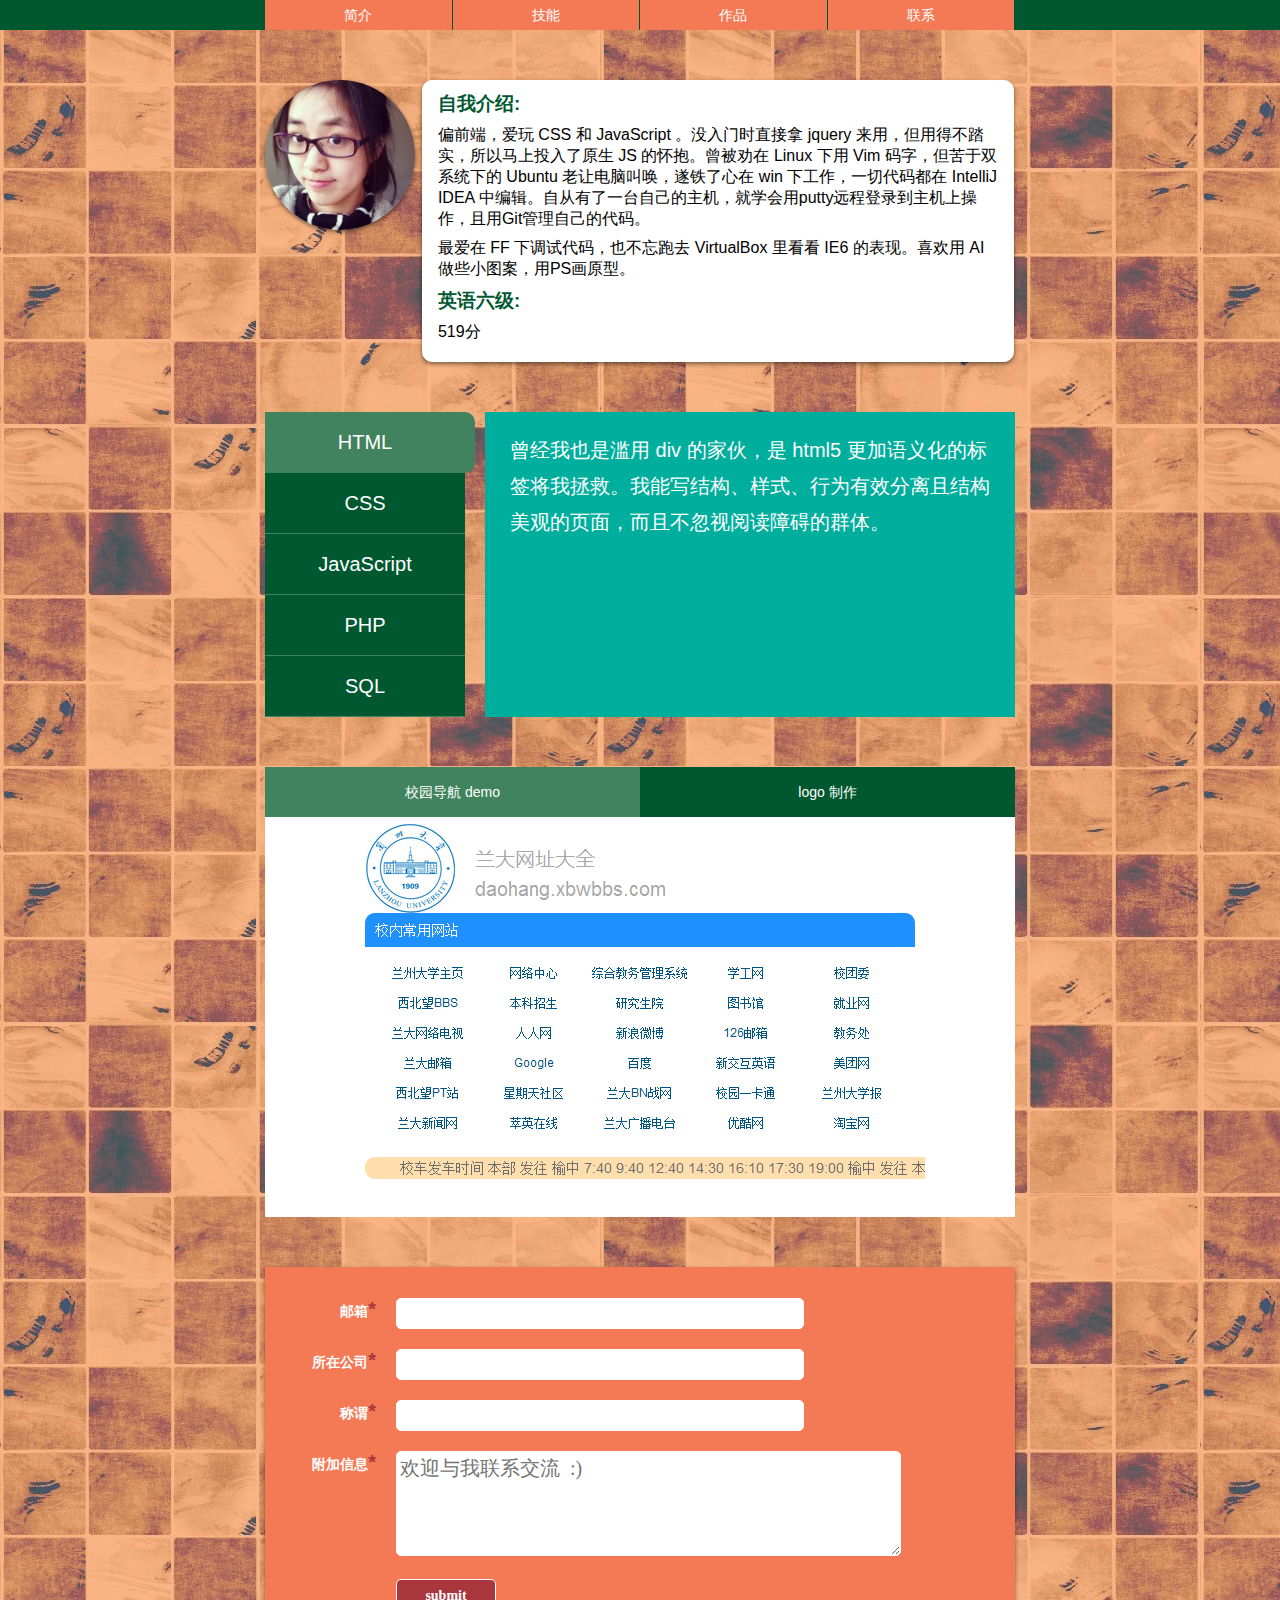
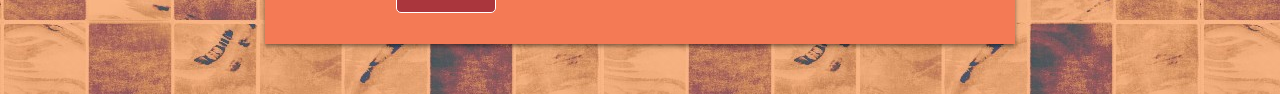
<file: resume/index.html>
<!DOCTYPE html>
<html lang="zh">
<head>
    <meta http-equiv="X-AU-Compatible" content="IE=edge,chrome=1" />
    <meta charset="utf-8" />
    <meta name="description" content="张瑶丹应聘前端实习，目的地最好上浙沪"/>
    <meta  name="keywords" content="张瑶丹；前端；web；实习"/>
    <title>张瑶丹--求职前端简历</title>
    <link rel="stylesheet" href="resume.css"/>
    <link rel="shortcut icon" href="" />
    <script src="resume.js"></script>
    <!--[if IE 6]><script src="IE6.js"></script><![endif]-->
</head>
<body>
<nav>
    <ul>
        <li><a href="#brief-intro">简介</a></li>
        <li><a href="#capability">技能</a></li>
        <li><a href="#works">作品</a></li>
        <li><a href="#contact">联系</a></li>
    </ul>

</nav>
<section id="brief-intro" class="wrap">
    <img alt="photo" src="img/myphoto.jpg">
    <article>
        <h3>自我介绍:</h3> <p>偏前端，爱玩 CSS 和 JavaScript 。没入门时直接拿 jquery 来用，但用得不踏实，所以马上投入了原生 JS 的怀抱。曾被劝在 Linux 下用 Vim 码字，但苦于双系统下的 Ubuntu 老让电脑叫唤，遂铁了心在 win 下工作，一切代码都在 IntelliJ IDEA 中编辑。自从有了一台自己的主机，就学会用putty远程登录到主机上操作，且用Git管理自己的代码。</p>
        <p>最爱在 FF 下调试代码，也不忘跑去 VirtualBox 里看看 IE6 的表现。喜欢用 AI 做些小图案，用PS画原型。</p>
        <h3>英语六级:</h3><p>519分</p>
    </article>
</section>
<section id="capability" class="wrap">
    <ul id="hd">
        <li class="current">HTML</li>
        <li>CSS</li>
        <li>JavaScript</li>
        <li>PHP</li>
        <li>SQL</li>
    </ul>
    <div id="bd">
        <article class="current">曾经我也是滥用 div 的家伙，是 html5 更加语义化的标签将我拯救。我能写结构、样式、行为有效分离且结构美观的页面，而且不忽视阅读障碍的群体。</article>
        <article>我喜欢她看似简单的外表，虽然她老是在别家浏览器上“表现不一”。但只要好好“收拾”一番，美丽友好的外貌便又看见了。在使用 CSS 方面，我深谙规范书写 class 和 id 名所带来的美感。在 class 与 id 的连接符应该用“-”，而不是“_” or 驼峰写法。一些细节也显得尤为重要，例如 onfocus="this.blur()" 所带来的读屏障碍。</article>
        <article >JS最初是用来提交表单用的，不过现在它很多时候用来完成 CSS 无法完成的效果。我喜欢 JS 友好的交互，我也看了《JavaScript DOM 编程艺》、《JavaScript 高级程序设计》这两本书，但是在学习的路上，还是有不少难题，比如闭包的概念与具体使用。学习之路的下一步是好好看 YUI3 的源码，不敢说学习写框架，我只是想先学会优雅地写代码 :)</article>
        <article>PHP对我而言，算是半个后端语言了。会的实在不多，但我还是能让表单成功提交的。</article>
        <article>数据库与PHP配合让我完成了一个小小提交表单的功能。我只掌握了如何连接数据库、建立数据库/表、增删减等基本技能。</article>
    </div>
</section>
<section id="works" class="wrap">
    <ul id="works-hd">
        <li class="current">校园导航 demo</li>
        <li>logo 制作</li>
    </ul>
    <div id="works-bd" >
        <div style="display: block"><a href="/daohang.html"><img src="img/daohang.png" alt="校园导航" title="点击查看"/></a></div>
        <div><img src="img/1.png"/><img src="img/2.png"/><img src="img/3.png"/><img src="img/4.png"/><img src="img/5.png" id="la"/><img src="img/6.png"/></div>
    </div>
</section>
<section id="contact" class="wrap">
    <form method="post" action="form.php">
        <section>
            <label for="mail">邮箱<span>*</span></label>
            <input type="mail" id="mail" name="mail" required="required"/>
        </section>
        <section>
            <label for="company">所在公司<span>*</span></label>
            <input type="text" id="company" name="company" required="required"/>
        </section>
        <section>
            <label for="user">称谓<span>*</span></label>
            <input type="text" id="user" name="user" required="required"/>
        </section>
        <section>
            <label for="message">附加信息<span>*</span></label>
            <textarea id="message" name="message"  placeholder="欢迎与我联系交流  :)"></textarea>
        </section>
        <section>
            <input id="submit" type="submit" value="submit"/>
        </section>
    </form>
</section>




</body>
</html>
</file>
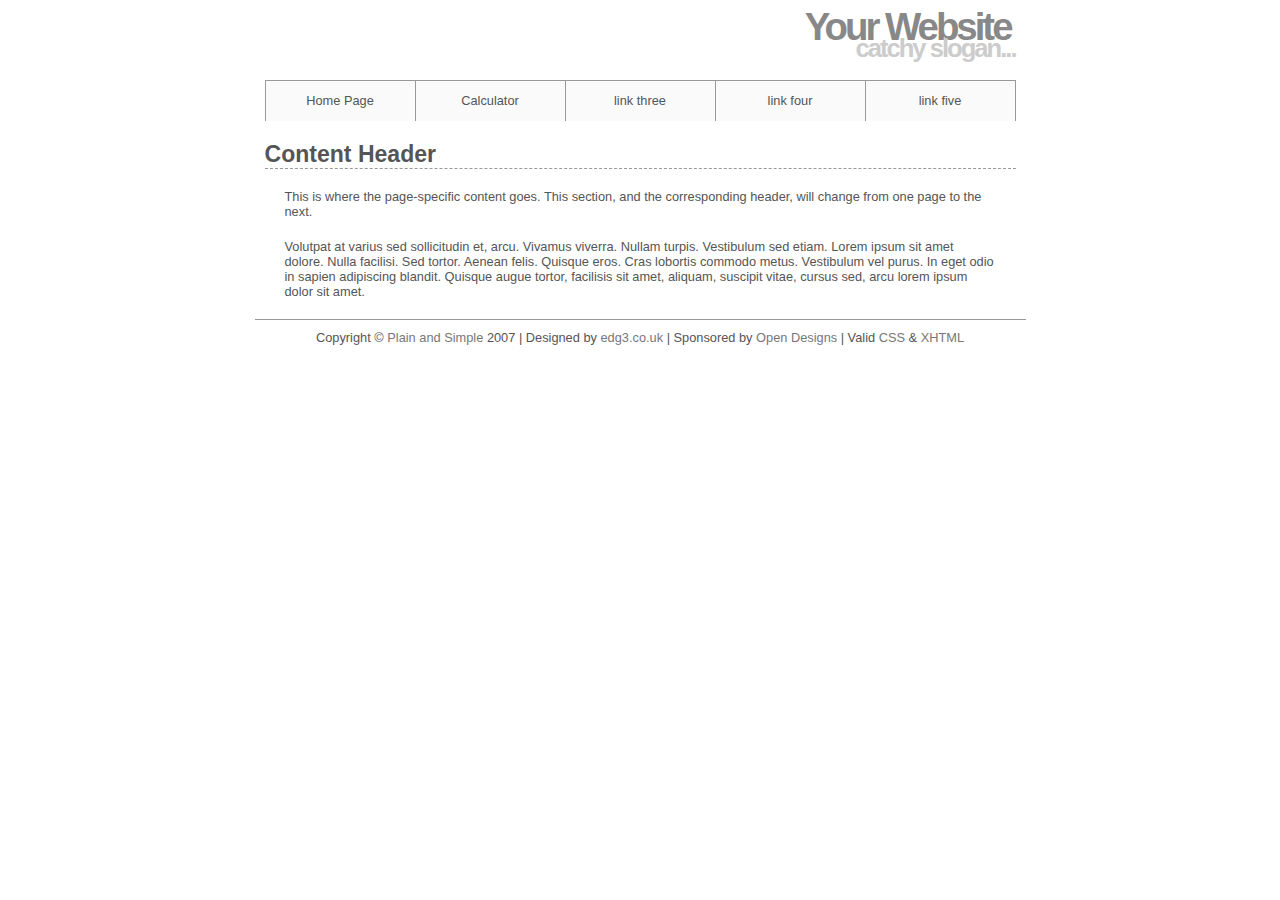
<file: codes/www/php/ch03/index.html>
<!DOCTYPE html PUBLIC "-//W3C//DTD XHTML 1.0 Strict//EN" "http://www.w3.org/TR/xhtml1/DTD/xhtml1-strict.dtd">
<html xmlns="http://www.w3.org/1999/xhtml">
<head>
	<title>Page Title</title>	
	<link rel="stylesheet" href="includes/style.css" type="text/css" media="screen" />
	<meta http-equiv="content-type" content="text/html; charset=utf-8" />
</head>
<body>
	<div id="header">
		<h1>Your Website</h1>
		<h2>catchy slogan...</h2>
	</div>
	<div id="navigation">
		<ul>
			<li><a href="index.php">Home Page</a></li>
			<li><a href="calculator.php">Calculator</a></li>
			<li><a href="#">link three</a></li>
			<li><a href="#">link four</a></li>
			<li><a href="#">link five</a></li>
		</ul>
	</div>
	<div id="content"><!-- Start of the page-specific content. -->
		<h1>Content Header</h1>
			
			<p>This is where the page-specific content goes. This section, and the corresponding header, will change from one page to the next.</p>

			<p>Volutpat at varius sed sollicitudin et, arcu. Vivamus viverra. Nullam turpis. Vestibulum sed etiam. Lorem ipsum sit amet dolore. Nulla facilisi. Sed tortor. Aenean felis. Quisque eros. Cras lobortis commodo metus. Vestibulum vel purus. In eget odio in sapien adipiscing blandit. Quisque augue tortor, facilisis sit amet, aliquam, suscipit vitae, cursus sed, arcu lorem ipsum dolor sit amet.</p>
				
	<!-- End of the page-specific content. --></div>
	
	<div id="footer">
		<p>Copyright &copy; <a href="#">Plain and Simple</a> 2007 | Designed by <a href="http://www.edg3.co.uk/">edg3.co.uk</a> | Sponsored by <a href="http://www.opendesigns.org/">Open Designs</a> | Valid <a href="http://jigsaw.w3.org/css-validator/">CSS</a> &amp; <a href="http://validator.w3.org/">XHTML</a></p>
	</div>
</body>
</html>
</file>
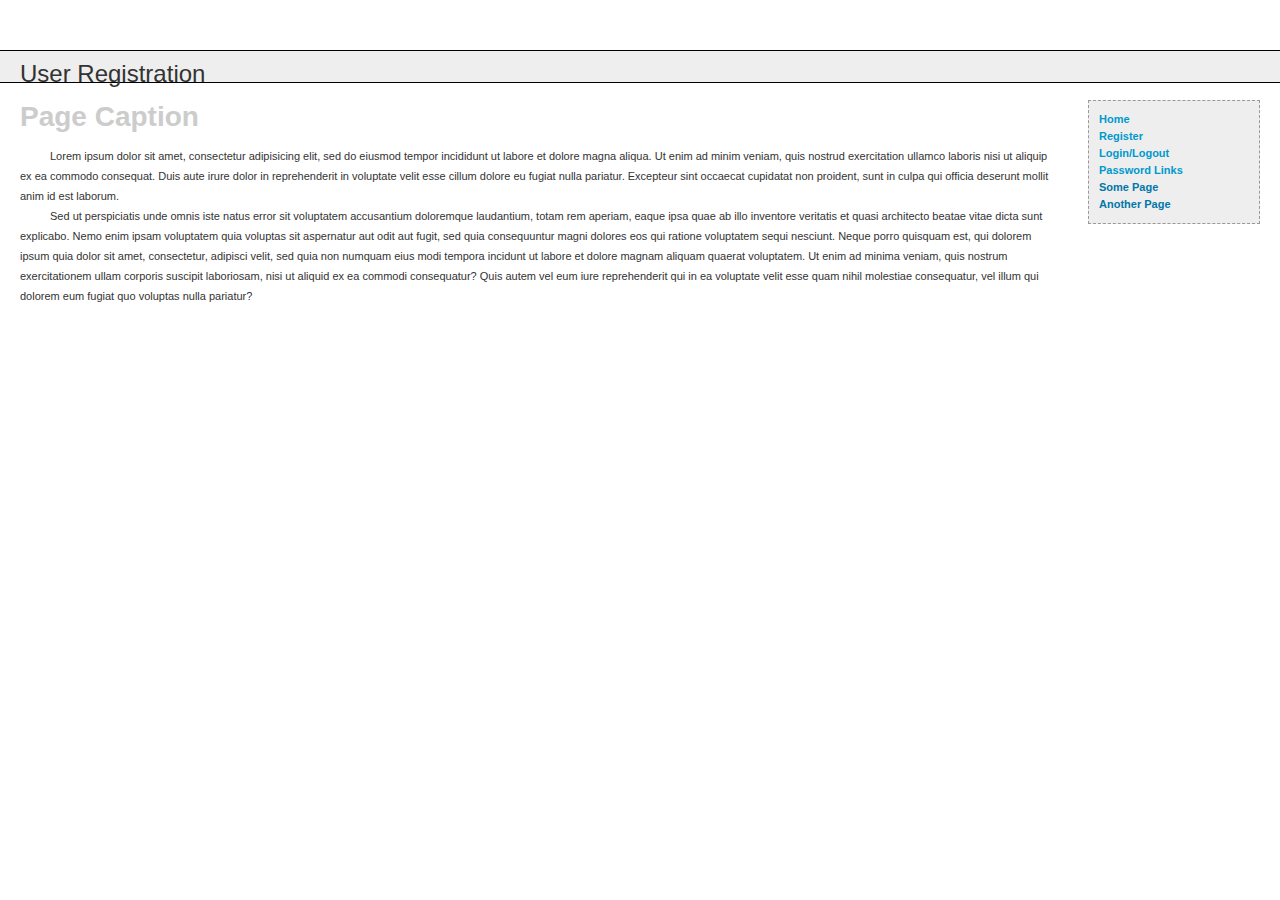
<file: codes/www/php/ch18/html/index.html>
<!DOCTYPE html PUBLIC "-//W3C//DTD XHTML 1.0 Transitional//EN"
        "http://www.w3.org/TR/2000/REC-xhtml1-20000126/DTD/xhtml1-transitional.dtd">
<html xmlns="http://www.w3.org/1999/xhtml" xml:lang="en" lang="en">
<head>
	<meta http-equiv="content-type" content="text/html; charset=iso-8859-1" />
<title>User Registration</title>
<style type="text/css" media="screen">@import "includes/layout.css";</style>
</head>
<body>
<div id="Header">User Registration</div>
<div id="Content">
<!-- End of Header -->

	<h1>Page Caption</h1>
	<p>Lorem ipsum dolor sit amet, consectetur adipisicing elit, sed do eiusmod tempor incididunt ut labore et dolore magna aliqua. Ut enim ad minim veniam, quis nostrud exercitation ullamco laboris nisi ut aliquip ex ea commodo consequat. Duis aute irure dolor in reprehenderit in voluptate velit esse cillum dolore eu fugiat nulla pariatur. Excepteur sint occaecat cupidatat non proident, sunt in culpa qui officia deserunt mollit anim id est laborum.</p>
	<p>Sed ut perspiciatis unde omnis iste natus error sit voluptatem accusantium doloremque laudantium, totam rem aperiam, eaque ipsa quae ab illo inventore veritatis et quasi architecto beatae vitae dicta sunt explicabo. Nemo enim ipsam voluptatem quia voluptas sit aspernatur aut odit aut fugit, sed quia consequuntur magni dolores eos qui ratione voluptatem sequi nesciunt. Neque porro quisquam est, qui dolorem ipsum quia dolor sit amet, consectetur, adipisci velit, sed quia non numquam eius modi tempora incidunt ut labore et dolore magnam aliquam quaerat voluptatem. Ut enim ad minima veniam, quis nostrum exercitationem ullam corporis suscipit laboriosam, nisi ut aliquid ex ea commodi consequatur? Quis autem vel eum iure reprehenderit qui in ea voluptate velit esse quam nihil molestiae consequatur, vel illum qui dolorem eum fugiat quo voluptas nulla pariatur?</p>

<!-- End of Content -->

</div>
<div id="Menu">
	<a href="index.php" title="Home Page">Home</a><br />
	<a href="register.php" title="Register for the Site">Register</a><br />
	<a href="login.php" title="Login/Logout">Login/Logout</a><br />
	<a href="change_password.php" title="Password Links">Password Links</a><br />
	<a href="" title="">Some Page</a><br />
	<a href="" title="">Another Page</a><br />
</div>
</body>
</html>
</file>
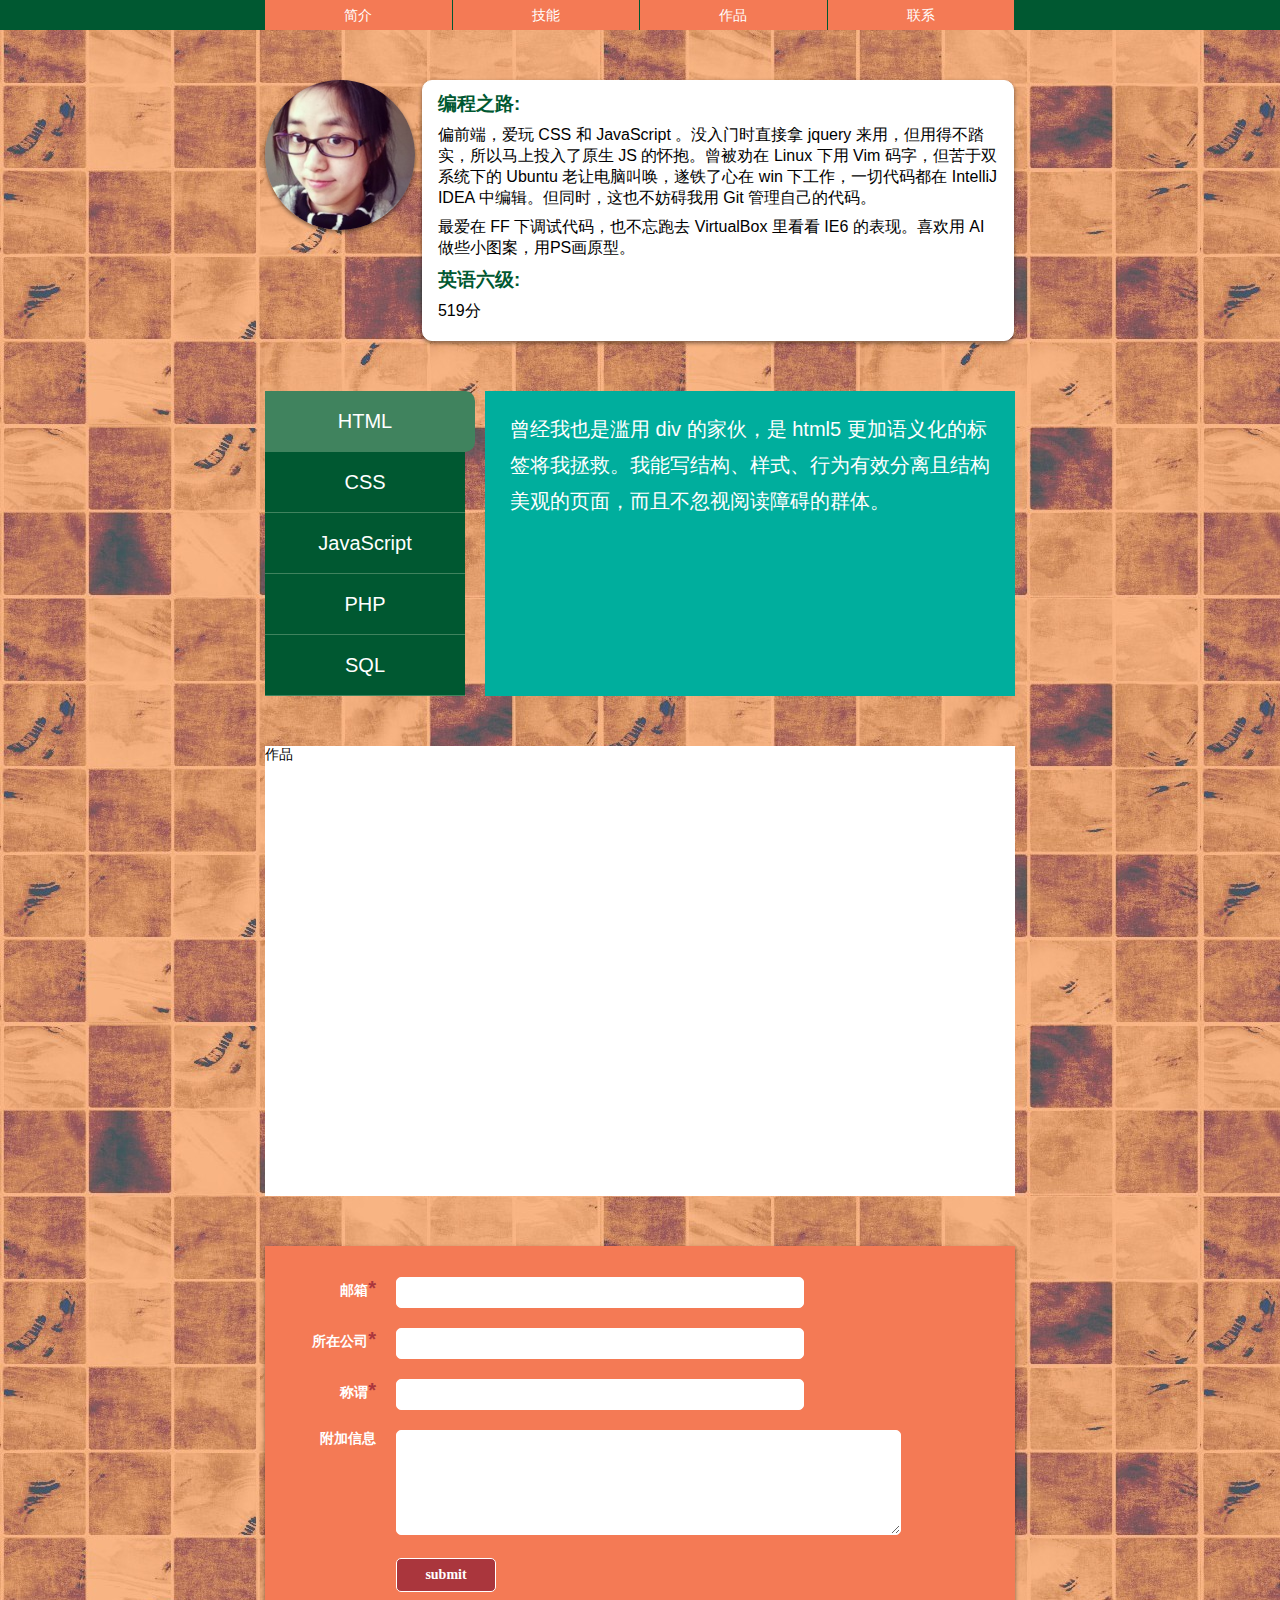
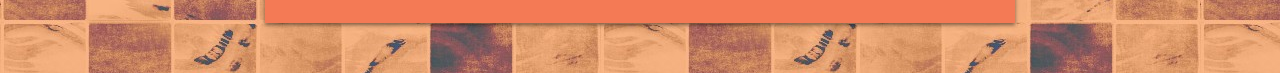
<file: resume/1.html>
<!DOCTYPE html>
<html lang="zh">
<head>
    <meta http-equiv="X-AU-Compatible" content="IE=edge,chrome=1" />
    <meta charset="utf-8" />
    <meta name="description" content="张瑶丹应聘前端实习，目的地最好上浙沪"/>
    <meta  name="keywords" content="张瑶丹；前端；web；实习"/>
    <title>张瑶丹简历</title>
    <link rel="stylesheet" href="resume.css"/>
    <link rel="shortcut icon" href="" />
    <script src="resume.js"></script>
</head>
<body>
<nav>
    <ul>
        <li><a href="#brief-intro">简介</a></li>
        <li><a href="#capability">技能</a></li>
        <li><a href="#works">作品</a></li>
        <li><a href="#contact">联系</a></li>
    </ul>

</nav>
<section id="brief-intro" class="wrap">
    <img alt="photo" src="img/myphoto.jpg">
    <article>
        <h3>编程之路:</h3> <p>偏前端，爱玩 CSS 和 JavaScript 。没入门时直接拿 jquery 来用，但用得不踏实，所以马上投入了原生 JS 的怀抱。曾被劝在 Linux 下用 Vim 码字，但苦于双系统下的 Ubuntu 老让电脑叫唤，遂铁了心在 win 下工作，一切代码都在 IntelliJ IDEA 中编辑。但同时，这也不妨碍我用 Git 管理自己的代码。</p>
        <p>最爱在 FF 下调试代码，也不忘跑去 VirtualBox 里看看 IE6 的表现。喜欢用 AI 做些小图案，用PS画原型。</p>
        <h3>英语六级:</h3><p>519分</p>
    </article>
</section>
<section id="capability" class="wrap">
    <ul id="hd">
        <li class="current">HTML</li>
        <li>CSS</li>
        <li>JavaScript</li>
        <li>PHP</li>
        <li>SQL</li>
    </ul>
    <div id="bd">
        <article class="current">曾经我也是滥用 div 的家伙，是 html5 更加语义化的标签将我拯救。我能写结构、样式、行为有效分离且结构美观的页面，而且不忽视阅读障碍的群体。</article>
        <article>我喜欢她看似简单的外表，虽然她老是在别家浏览器上“表现不一”。但只要好好“收拾”一番，美丽友好的外貌便又看见了。在使用 CSS 方面，我深谙规范书写 class 和 id 名所带来的美感。在 class 与 id 的连接符应该用“-”，而不是“_” or 驼峰写法。一些细节也显得尤为重要，例如 onfocus="this.blur()" 所带来的读屏障碍。</article>
        <article >JS最初是用来提交表单用的，不过现在它很多时候用来完成 CSS 无法完成的效果。我喜欢 JS 友好的交互，我也看了《JavaScript DOM 编程艺》、《JavaScript 高级程序设计》这两本书，但是在学习的路上，还是有不少难题，比如闭包的概念与具体使用。学习之路的下一步是好好看 YUI3 的源码，不敢说学习写框架，我只是想先学会优雅地写代码 ：）</article>
        <article>PHP对我而言，算是半个后端语言了。会的实在不多，但我还是能让表单成功提交的。</article>
        <article>数据库与PHP配合让我完成了一个小小提交表单的功能。我只掌握了如何连接数据库、建立数据库/表、增删减等基本技能。</article>
    </div>
</section>
<section id="works" class="wrap">作品</section>
<section id="contact" class="wrap">
    <form method="post" action="form.php">
        <section>
            <label for="mail">邮箱<span>*</span></label>
            <input type="mail" id="mail" name="mail">
        </section>
        <section>
            <label for="company">所在公司<span>*</span></label>
            <input type="text" id="company" name="company"/>
        </section>
        <section>
            <label for="user">称谓<span>*</span></label>
            <input type="text" id="user" name="user"/>
        </section>
        <section>
            <label for="message">附加信息</label>
            <textarea id="message" name="message" ></textarea>
        </section>
        <section>
            <input id="submit" type="submit" value="submit"/>
        </section>
    </form>
</section>
</body>
</html>
</file>
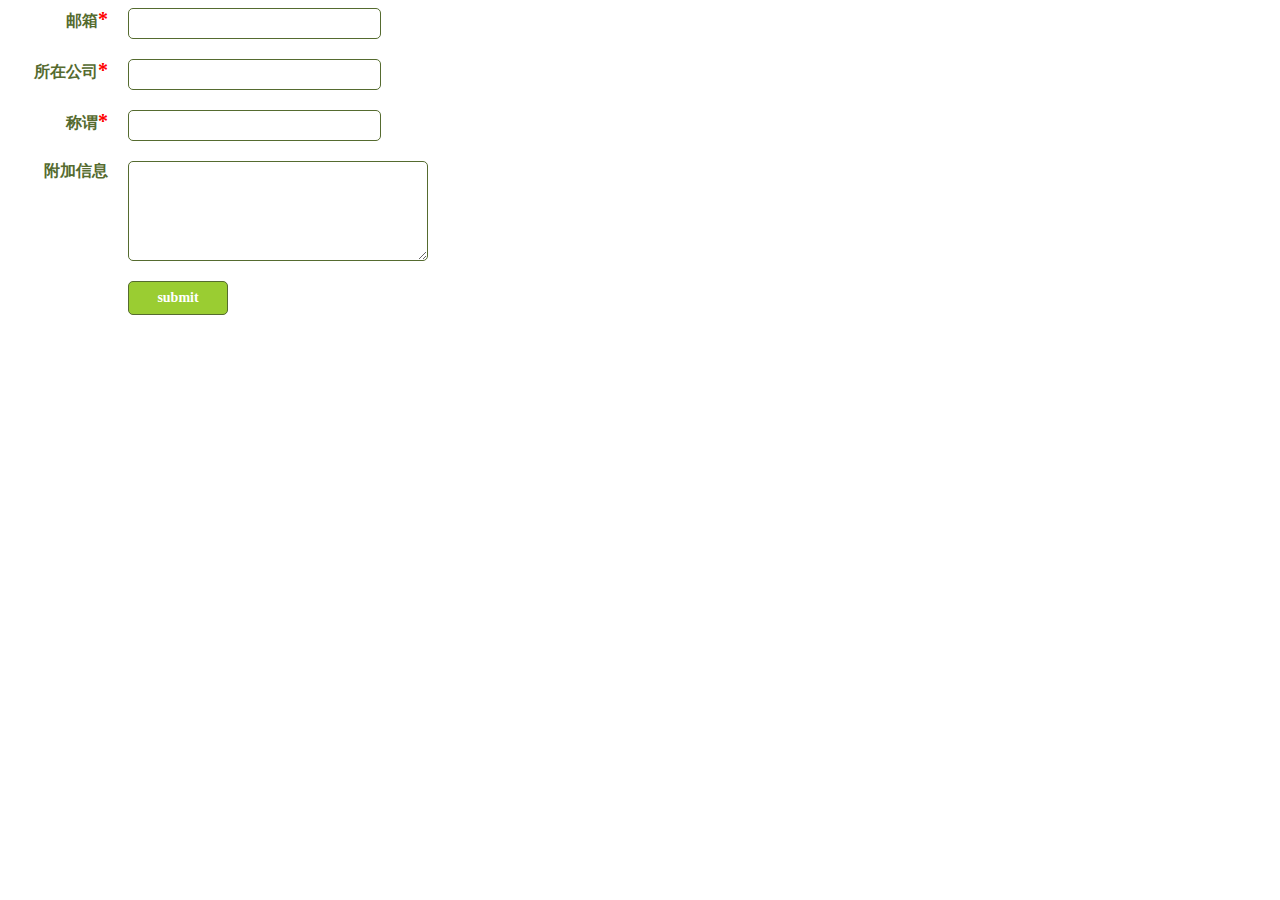
<file: resume/resume.html>
<html>
<head>
    <meta charset="utf-8" />
    <style >
        body{font:STHeiti;}

         section{margin-bottom:20px;}
         label {float: left;width:100px;text-align: right;margin-right:20px;font-weight: bold;color:#556b2f;;}
         textarea {min-width: 300px;min-height: 100px;max-height:100px;max-width:300px;border:1px solid #556b2f;padding:3px 0 0 3px ; border-radius: 5px;-moz-border-radius: 5px;-webkit-border-radius:5px;font:20px Microsoft YaHei thin;}
         input{font:20px Microsoft YaHei thin;border:1px solid#556b2f;padding:3px; border-radius: 5px;-moz-border-radius: 5px;-webkit-border-radius:5px ;}
        input[type="submit"]{margin-left: 120px;width:100px;height:34px;font-size:14px;font-weight:bold;background: #9acd32;color:white;}
        span{color:red;font-size: 20px;}
    </style>
</head>
<form method="post" action="form.php">
    <section>
        <label for="mail">邮箱<span>*</span></label>
        <input type="text" id="mail" name="mail">
    </section>
    <section>
        <label for="company">所在公司<span>*</span></label>
        <input type="text" id="company" name="company"/>
    </section>
    <section>
        <label for="user">称谓<span>*</span></label>
        <input type="text" id="user" name="user"/>
    </section>
    <section>
        <label for="message">附加信息</label>
        <textarea id="message" name="message" ></textarea>
    </section>
    <section>
        <input type="submit" value="submit"/>
    </section>
</form>
</html>
</file>
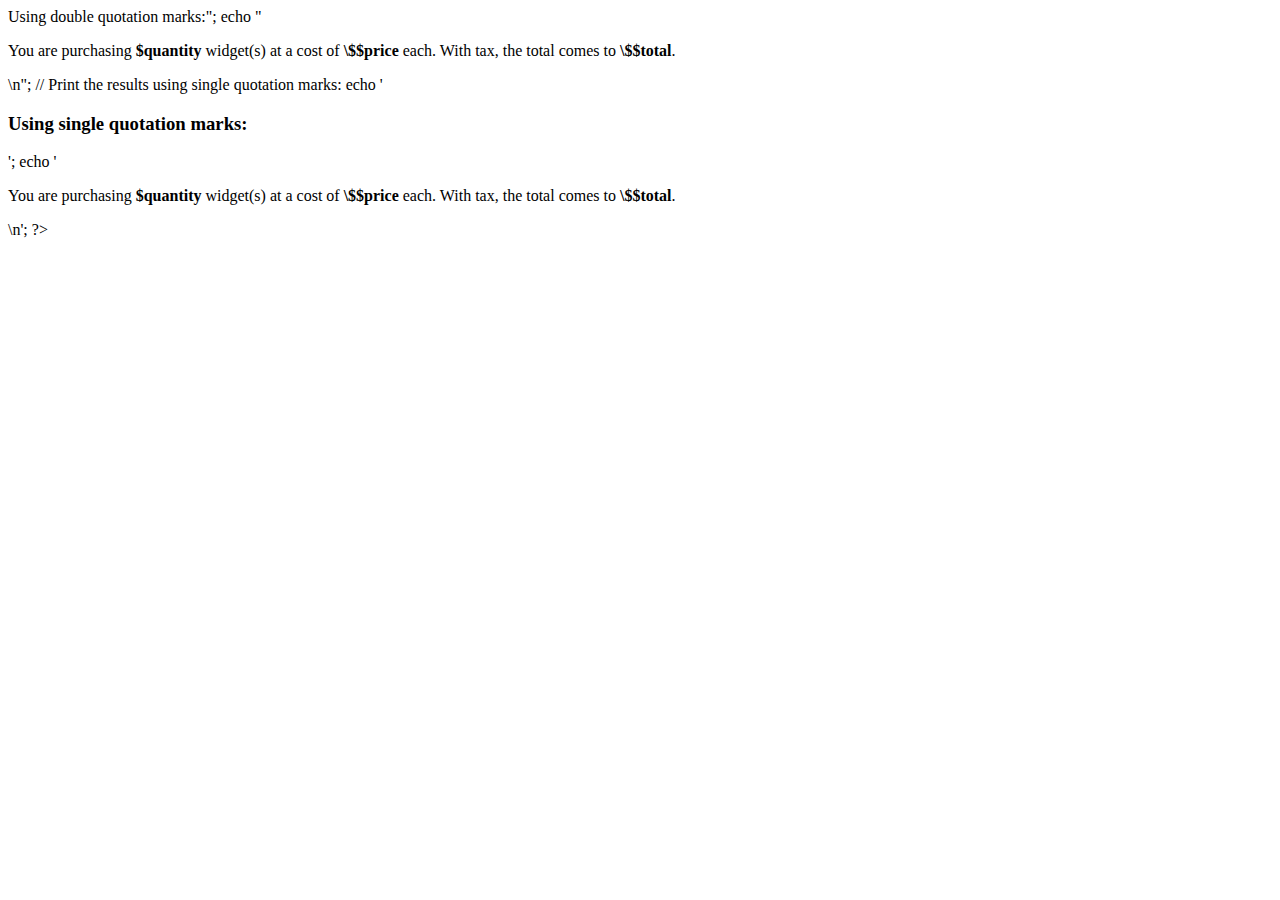
<file: codes/www/ademily--�Լ���ѵ��/hah.html>
<!DOCTYPE html>
<html>
<head>
    <title></title>
</head>
<body>
<?php # Script 1.10 - quotes.php

// Set the variables:
$quantity = 30; // Buying 30 widgets.
$price = 119.95;
$taxrate = .05; // 5% sales tax.

// Calculate the total.
$total = $quantity * $price;
$total = $total + ($total * $taxrate); // Calculate and add the tax.

// Format the total:
$total = number_format ($total, 2);

// Print the results using double quotation marks:
echo "<h3>Using double quotation marks:</h3>";
echo "<p>You are purchasing <b>$quantity</b> widget(s) at a cost of <b>\$$price</b> each. With tax, the total comes to <b>\$$total</b>.</p>\n";

// Print the results using single quotation marks:
echo '<h3>Using single quotation marks:</h3>';
echo '<p>You are purchasing <b>$quantity</b> widget(s) at a cost of <b>\$$price</b> each. With tax, the total comes to <b>\$$total</b>.</p>\n';

?>
</body>
</html>
</file>
<file: resume/resume.css>
body{font:14px tahoma Microsoft YaHei SimHei  Arial, helvetica, sans-serif;}
body,h1,h2,h3,h4{margin:0;}
body{background-image: url(img/back.jpg)}
p{margin:8px 0;}
h3{color:#005831;}
ul{margin:0;padding:0;list-style: none;}
a{text-decoration: none;display: block;cursor:pointer;}
.wrap{width:750px;margin: 50px auto;}
section,article,nav{display: block;}
::-moz-selection{background:#f47a55; color:#FCF;}
::selection {background:#f47a55; color:#FCF;}
/*   nav       */
nav {background:#005831;height:30px;}
nav ul:after{
    content:"";
    display: block;
    height:0;
    clear:both;
}
nav ul{margin:0 auto;width:750px;*zoom:1;}
nav li{float:left;height:30px;line-height: 30px;}
nav a{color:white;width:186.5px;text-align: center;background:#f47a55;border-right:1px solid #005831;}
nav a:hover{background: #aa363d;}

/*brief-intro*/
#brief-intro img{width:150px;height:150px;vertical-align: top;border-radius:150px;-webkit-border-radius: 150px;box-shadow:0 2px 4px 0 rgba(0,0,0,0.5);-moz-box-shadow:0 10px 0 10px rgba(0,0,0,0.5)}
#brief-intro article{width:560px;padding:10px 15px;position:relative;right:0;display:inline-block;border:1px solid white;margin-left: 3px;font-size:16px;border-radius: 10px;-webkit-border-radius: 10px;background: white;box-shadow:0 2px 4px 0 rgba(0,0,0,0.5);}

/*capability*/
#capability{position:relative;height:305px;}
#capability ul{width:200px;position:absolute;left:0;top:0;text-align: center;}
#hd li{width:200px;height:60px;line-height:60px;font-size:20px;background:#005831;border-bottom: 1px solid #40835e;color:white;}
#hd li.current{border-right:10px solid #40835e;border-top-right-radius:10px;    border-bottom-right-radius:10px;background:#40835e;}
#bd article{width:480px;height:265px;background:#00ae9d;color:white;position:absolute;top:0;right:0;font-size:20px;line-height:180%;padding:20px 25px;opacity:0;filter:alpha(opacity=0);}
#bd article.current{opacity:1;filter:alpha(opacity=100);}
/* works */
#works{height:450px;position:relative;background: white;}
#works ul{position:absolute;*zoom:1;}
#works ul:after{
    content:"";
    display: block;
    height:0;
    clear:both;
}
#works li{float:left;width:375px;height:50px;line-height:50px;text-align:center;background:#005831 ;color:white;}
#works li.current{background:#40835e;}
#works  img {margin:7px 31px;text-align: center;border:none;}
#works p {font-size: 20px;color: #556b2f;display: inline;}
#works-bd div{width:750px;height:400px;position:absolute;top:50px;display: none;}
#works a{text-align: center;color: black;text-decoration: none;}
#works a:hover{color:green;}


/* form */
form{border:1px solid #f47a55;padding:30px 10px 10px 10px;box-shadow:0 2px 4px 0 rgba(0,0,0,0.5);*zoom:1;background:#f47a55;}
#contact section{margin-bottom: 20px;}
label {float: left;width:100px;text-align: right;margin-right:20px;font-weight: bold;color:white;}
textarea {min-width: 500px;min-height: 100px;max-height:100px;max-width:300px;border:1px solid white;padding:3px 0 0 3px ; border-radius: 5px;-moz-border-radius: 5px;-webkit-border-radius:5px;font:20px Microsoft YaHei thin;}
input{font:20px Microsoft YaHei thin;border:1px solid white;padding:3px; border-radius: 5px;-moz-border-radius: 5px;-webkit-border-radius:5px ;width:400px;}
#submit {margin-left: 120px;width:100px;height:34px;font-size:14px;font-weight:bold;background:#aa363d;color:white;}
span{color:#aa363d;font-size: 20px;}
/*up*/
#up a{position:fixed;right:20px;bottom:20px;width:40px;height:40px;line-height:40px;text-align:center;margin-left:385px;margin-top:200px;background:#9acd32;color:white;}
</file>
<file: codes/www/php/ch03/includes/style.css>
/*
	Author	:	Christopher Robinson
	Email		:	christopher@edg3.co.uk
	Website	:	http://www.edg3.co.uk/
*/
* {
	border:0;
	margin:0;
	padding:0;
}

/* general */
a {
	color:#777;
	text-decoration:none;
}

a:hover {
	color:#333;
	text-decoration:none;
}

/* body */
body {
	background:#ffffff;
	color:#555;
	font:0.8em Arial, Helvetica, "bitstream vera sans", sans-serif;
}

/* header */
#header {
	border-bottom:1px solid #999;
	height:80px;
	margin:0 auto;
	width:751px;
}
#header h1 {
	color:#888;
	font-size:300%;
	letter-spacing:-3px;
	text-align:right;
	padding:5px;
	margin-bottom:-20px;
}
#header h2 {
	color:#CCC;
	font-size:200%;
	letter-spacing:-2px;
	text-align:right;
}

/* navigation */
#navigation {
	background:#fafafa;
	border-right:1px solid #999;
	margin:0 auto;
	width:750px;
	height:40px;
	list-style:none;
}
#navigation li {
	border-left:1px solid #999;
	float:left;
	width:149px;
	list-style:none;
}
#navigation a {
	color:#555;
	display:block;
	line-height:40px;
	text-align:center;
}
#navigation a:hover {
	background:#e3e3e3;
	color:#555;
}
#navigation .active {
	background:#e3e3e3;
	color:#777;
}

/* content */
#content {
	height:auto;
	margin:0 auto;
	padding:0 0 20px;
	width:751px;
}
#content h1 {
	border-bottom:1px dashed #999;
	font-size:1.8em;
	padding:20px 0 0;
}
#content p {
	padding:20px 20px 0;
}

/* footer */
#footer {
	border-top:1px solid #999; 
	height:50px;
	margin:0 auto;
	padding:10px;
	text-align:center;
	width:751px;
}

/* Added by Larry Ullman: */
.error, .ad {
	font-weight: bold;
	color: #C00
}

input, select, .input {
	padding: 5px;
	font-weight: bold;
	font-size: 1em;
	color: #008040;
	background: #FFFFFF;
	border:1px dotted #004080;
}
</file>
